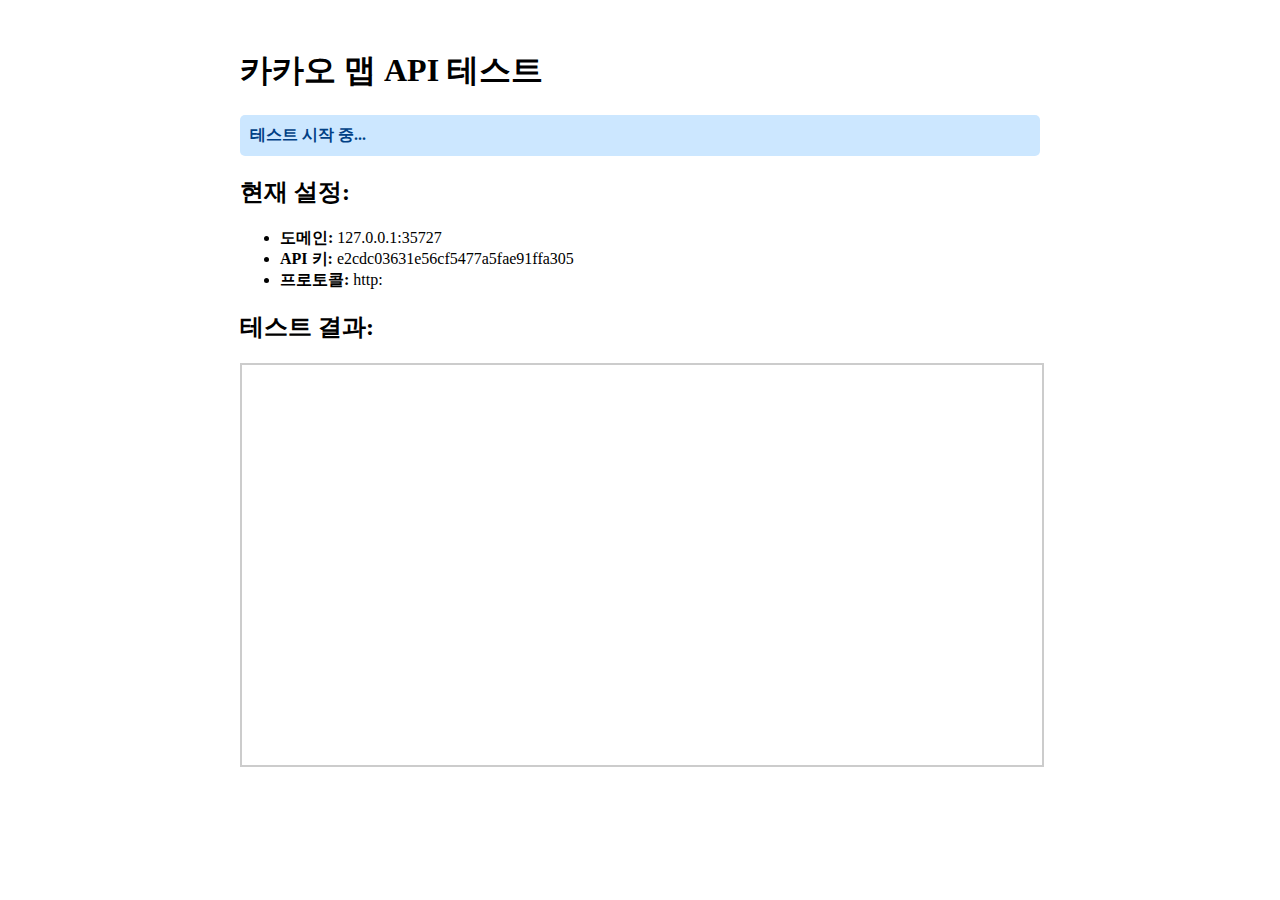
<file: kakao-test.html>
<!DOCTYPE html>
<html lang="ko">
<head>
    <meta charset="UTF-8">
    <meta name="viewport" content="width=device-width, initial-scale=1.0">
    <title>카카오 맵 테스트</title>
    <style>
        #map {
            width: 100%;
            height: 400px;
            border: 2px solid #ccc;
            margin: 20px 0;
        }
        .status {
            padding: 10px;
            margin: 10px 0;
            border-radius: 5px;
            font-weight: bold;
        }
        .success { background: #d4edda; color: #155724; }
        .error { background: #f8d7da; color: #721c24; }
        .info { background: #cce7ff; color: #004085; }
    </style>
</head>
<body>
    <div style="max-width: 800px; margin: 0 auto; padding: 20px;">
        <h1>카카오 맵 API 테스트</h1>
        
        <div id="status" class="status info">테스트 시작 중...</div>
        
        <h2>현재 설정:</h2>
        <ul>
            <li><strong>도메인:</strong> <span id="current-domain"></span></li>
            <li><strong>API 키:</strong> e2cdc03631e56cf5477a5fae91ffa305</li>
            <li><strong>프로토콜:</strong> <span id="protocol"></span></li>
        </ul>
        
        <h2>테스트 결과:</h2>
        <div id="test-results"></div>
        
        <div id="map"></div>
    </div>

    <script type="text/javascript" src="https://dapi.kakao.com/v2/maps/sdk.js?appkey=e2cdc03631e56cf5477a5fae91ffa305"></script>
    <script>
        // 현재 환경 정보 표시
        document.getElementById('current-domain').textContent = window.location.host;
        document.getElementById('protocol').textContent = window.location.protocol;
        
        function addTestResult(message, type = 'info') {
            const div = document.createElement('div');
            div.className = `status ${type}`;
            div.textContent = message;
            document.getElementById('test-results').appendChild(div);
        }
        
        function updateStatus(message, type = 'info') {
            const statusDiv = document.getElementById('status');
            statusDiv.textContent = message;
            statusDiv.className = `status ${type}`;
        }
        
        // 테스트 시작
        setTimeout(function() {
            addTestResult('1단계: 스크립트 로드 확인 중...', 'info');
            
            if (typeof kakao === 'undefined') {
                addTestResult('❌ 실패: kakao 객체가 정의되지 않음', 'error');
                updateStatus('카카오 스크립트 로드 실패', 'error');
                
                // 가능한 원인 분석
                addTestResult('가능한 원인들:', 'info');
                addTestResult('- 도메인이 카카오 개발자센터에 등록되지 않음', 'error');
                addTestResult('- API 키가 잘못됨', 'error');
                addTestResult('- CORS 정책 위반', 'error');
                addTestResult('- HTTPS 인증서 문제', 'error');
                
                return;
            }
            
            addTestResult('✅ 성공: kakao 객체 로드됨', 'success');
            
            if (!kakao.maps) {
                addTestResult('❌ 실패: kakao.maps가 없음', 'error');
                updateStatus('카카오 맵 객체 없음', 'error');
                return;
            }
            
            addTestResult('✅ 성공: kakao.maps 객체 존재', 'success');
            
            try {
                // 지도 생성 시도
                addTestResult('2단계: 지도 생성 시도 중...', 'info');
                
                const container = document.getElementById('map');
                const options = {
                    center: new kakao.maps.LatLng(35.1595, 126.8526),
                    level: 3
                };
                
                const map = new kakao.maps.Map(container, options);
                
                addTestResult('✅ 성공: 카카오 맵 생성 완료!', 'success');
                updateStatus('카카오 맵 테스트 성공!', 'success');
                
                // 마커 추가 테스트
                addTestResult('3단계: 마커 추가 테스트...', 'info');
                const markerPosition = new kakao.maps.LatLng(35.1595, 126.8526);
                const marker = new kakao.maps.Marker({
                    position: markerPosition
                });
                marker.setMap(map);
                
                addTestResult('✅ 성공: 마커 추가 완료!', 'success');
                addTestResult('🎉 모든 테스트 통과! 카카오 맵이 정상 작동합니다.', 'success');
                
            } catch (error) {
                addTestResult('❌ 실패: 지도 생성 중 오류 - ' + error.message, 'error');
                updateStatus('지도 생성 실패: ' + error.message, 'error');
            }
            
        }, 2000);
    </script>
</body>
</html>
</file>
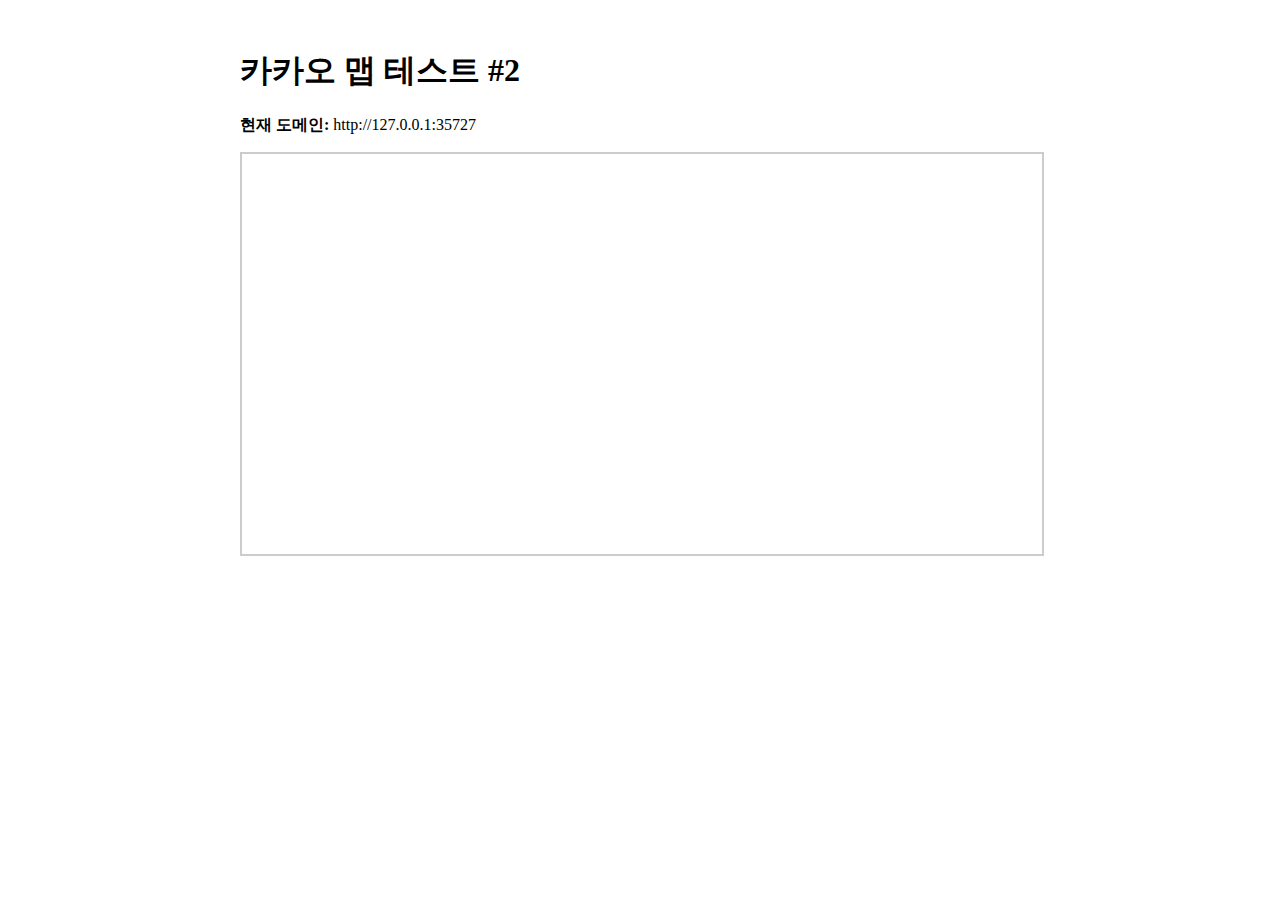
<file: kakao-test2.html>
<!DOCTYPE html>
<html lang="ko">
<head>
    <meta charset="UTF-8">
    <meta name="viewport" content="width=device-width, initial-scale=1.0">
    <title>카카오 맵 테스트 #2</title>
    <style>
        #map { width: 100%; height: 400px; border: 2px solid #ccc; }
        .result { padding: 10px; margin: 10px 0; border-radius: 5px; }
        .success { background: #d4edda; color: #155724; }
        .error { background: #f8d7da; color: #721c24; }
    </style>
</head>
<body>
    <div style="max-width: 800px; margin: 0 auto; padding: 20px;">
        <h1>카카오 맵 테스트 #2</h1>
        <p><strong>현재 도메인:</strong> <span id="domain"></span></p>
        
        <div id="results"></div>
        <div id="map"></div>
    </div>

    <!-- 여러 API 키로 테스트 -->
    <script>
        document.getElementById('domain').textContent = window.location.origin;
        
        const testKeys = [
            'e2cdc03631e56cf5477a5fae91ffa305', // 새로운 API 키
            '98ffa625d54db78b33ce72ff85c3db4a'  // 이전 키 (비교용)
        ];
        
        function addResult(message, type) {
            const div = document.createElement('div');
            div.className = `result ${type}`;
            div.innerHTML = message;
            document.getElementById('results').appendChild(div);
        }
        
        function testApiKey(apiKey, index) {
            return new Promise((resolve) => {
                const script = document.createElement('script');
                script.src = `https://dapi.kakao.com/v2/maps/sdk.js?appkey=${apiKey}`;
                
                script.onload = function() {
                    if (typeof kakao !== 'undefined' && kakao.maps) {
                        addResult(`✅ API 키 #${index + 1} 성공: ${apiKey.substring(0, 8)}...`, 'success');
                        resolve(true);
                    } else {
                        addResult(`❌ API 키 #${index + 1} 실패: kakao.maps 없음`, 'error');
                        resolve(false);
                    }
                };
                
                script.onerror = function() {
                    addResult(`❌ API 키 #${index + 1} 실패: 스크립트 로드 실패 (${apiKey.substring(0, 8)}...)`, 'error');
                    resolve(false);
                };
                
                document.head.appendChild(script);
            });
        }
        
        async function runTests() {
            addResult('🧪 API 키 테스트 시작...', 'success');
            
            for (let i = 0; i < testKeys.length; i++) {
                const success = await testApiKey(testKeys[i], i);
                if (success) {
                    addResult('🎉 성공적인 API 키 발견! 지도 생성 중...', 'success');
                    
                    try {
                        const container = document.getElementById('map');
                        const options = {
                            center: new kakao.maps.LatLng(35.1595, 126.8526),
                            level: 3
                        };
                        const map = new kakao.maps.Map(container, options);
                        addResult('🗺️ 카카오 맵 생성 완료!', 'success');
                        return;
                    } catch (error) {
                        addResult(`❌ 지도 생성 실패: ${error.message}`, 'error');
                    }
                }
                
                // 다음 테스트를 위해 잠시 대기
                await new Promise(resolve => setTimeout(resolve, 1000));
            }
            
            addResult('😢 모든 API 키 테스트 실패. 새로운 API 키가 필요합니다.', 'error');
        }
        
        // 3초 후 테스트 시작
        setTimeout(runTests, 3000);
    </script>
</body>
</html>
</file>
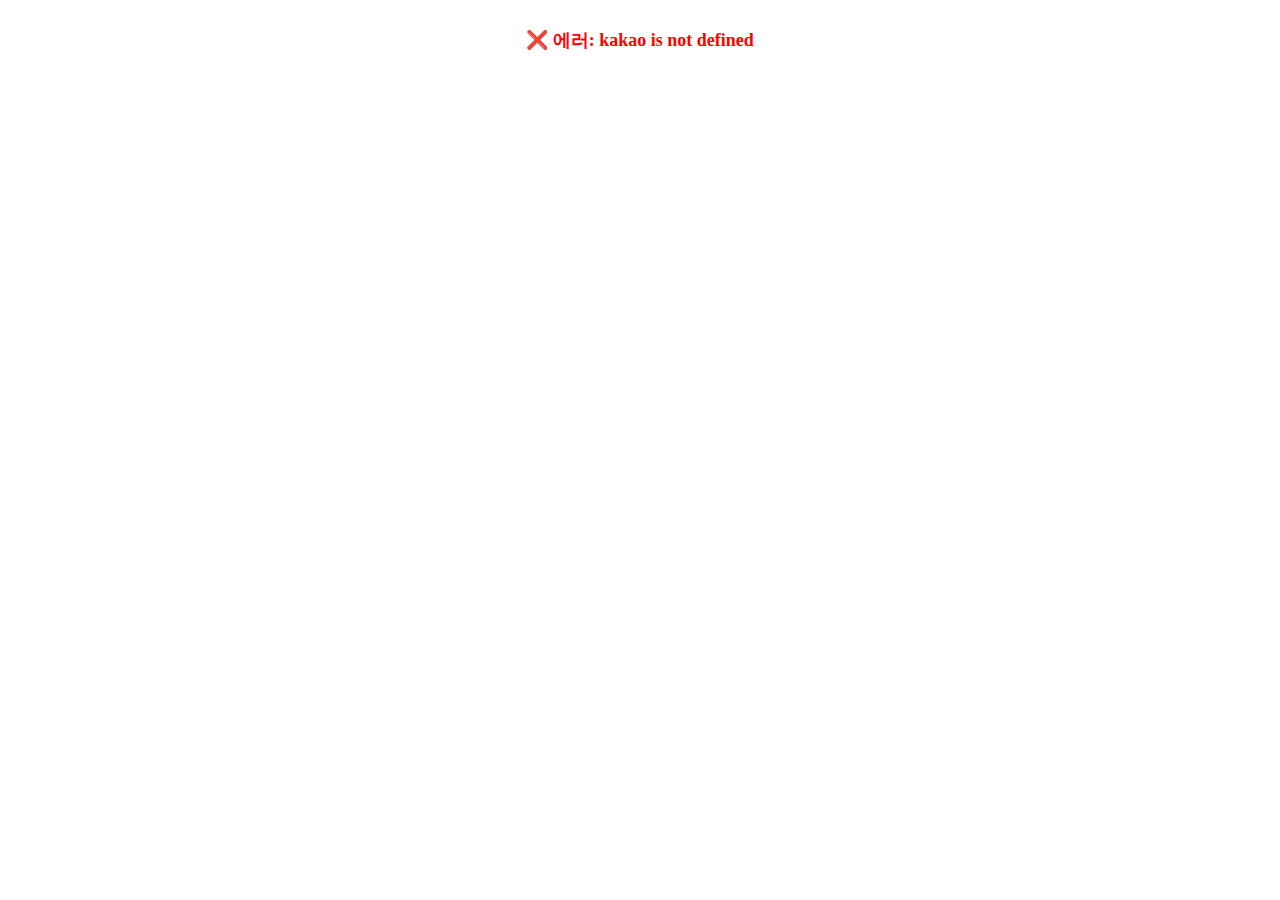
<file: simple-test.html>
<!DOCTYPE html>
<html lang="ko">
<head>
    <meta charset="UTF-8">
    <title>간단한 카카오 맵 테스트</title>
    <style>
        #map { width: 100%; height: 500px; }
        .status { padding: 20px; text-align: center; font-size: 18px; font-weight: bold; }
        .success { color: green; }
        .error { color: red; }
    </style>
</head>
<body>
    <div class="status" id="status">카카오 맵 로드 중...</div>
    <div id="map"></div>

    <script type="text/javascript" src="https://dapi.kakao.com/v2/maps/sdk.js?appkey=e2cdc03631e56cf5477a5fae91ffa305"></script>
    <script>
        window.onload = function() {
            try {
                console.log('kakao 객체:', typeof kakao);
                console.log('kakao.maps:', kakao.maps);
                
                if (typeof kakao === 'undefined') {
                    document.getElementById('status').innerHTML = '❌ 카카오 스크립트 로드 실패';
                    document.getElementById('status').className = 'status error';
                    return;
                }
                
                if (!kakao.maps) {
                    document.getElementById('status').innerHTML = '❌ kakao.maps 객체 없음';
                    document.getElementById('status').className = 'status error';
                    return;
                }
                
                var container = document.getElementById('map');
                var options = {
                    center: new kakao.maps.LatLng(35.1595, 126.8526),
                    level: 3
                };
                
                var map = new kakao.maps.Map(container, options);
                
                // 마커 추가
                var markerPosition = new kakao.maps.LatLng(35.1595, 126.8526);
                var marker = new kakao.maps.Marker({
                    position: markerPosition
                });
                marker.setMap(map);
                
                document.getElementById('status').innerHTML = '✅ 카카오 맵 로드 성공!';
                document.getElementById('status').className = 'status success';
                
                console.log('카카오 맵 초기화 완료');
                
            } catch (error) {
                console.error('에러:', error);
                document.getElementById('status').innerHTML = '❌ 에러: ' + error.message;
                document.getElementById('status').className = 'status error';
            }
        }
    </script>
</body>
</html>
</file>
